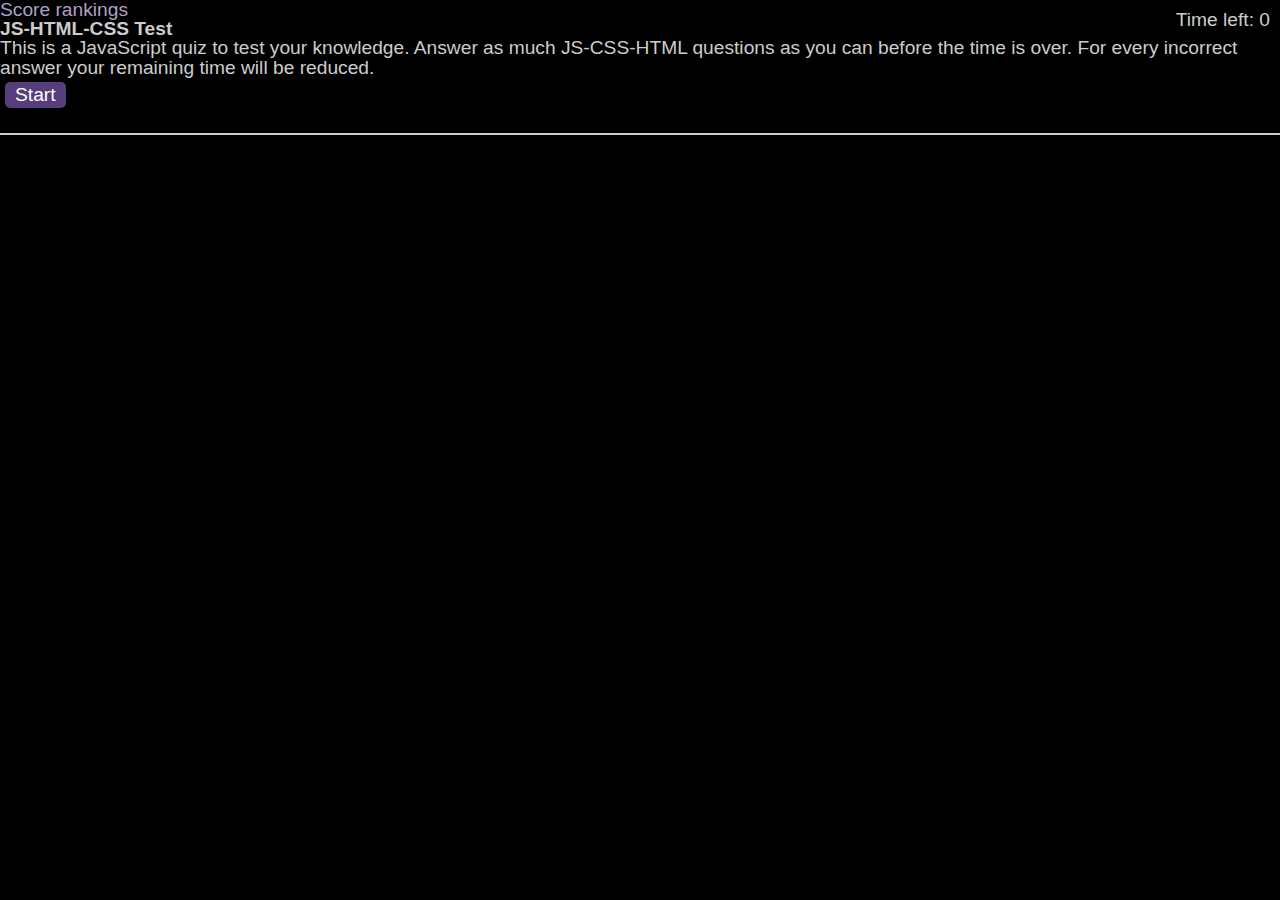
<file: index.html>
<!DOCTYPE html>
<html lang="en">
<head>
 <meta charset="UTF-8">
 <meta name="viewport" content="width=device-width, initial-scale=1.0">
 <link rel="stylesheet" href="./css/reset.css">
 <link rel="stylesheet" href="./css/style.css">
 <title>JS-HTML-CSS Timed Quiz</title>
</head>
<body>
 <header>
  <div class="header-elements">
   <a href="./highscorelist.html" class="header-elements">Score rankings</a>
   <h1>JS-HTML-CSS Test</h1>
   <!-- Timer text content and value will be accessed and defined from script.js / check on the countdown class on CSS -->
   <div class="timer"> Time left: <span id="seconds">0</span></div>
  </div>
 </header>
 <!-- Main section where dinamic content will be displayed depending on user input and selections -->
 <section id="introcontainer">
  <div>
   <p>This is a JavaScript quiz to test your knowledge.
   
   Answer as much JS-CSS-HTML questions as you can before the time is over.
   For every incorrect answer your remaining time will be reduced.</p>
  </div>
  <button id="startbutton">Start</button>
 </section>

 <section id="quizcontainer" class="hide">
  <h2 id="question"></h2>
  <div id="options" class="options"></div>
 </section>

 <div id="feedback" class="feedback"></div>

 <section id="results" class="hide">
  <h2>Your score is: <span id="score"></span>.</h2>
  <p>
   Enter your initials: <input type="text" id="initials"><button id="submit">Save score</button>
  </p>
  <button><a href="index.html">Try again</a></button>
 </section>


 <script src="./js/questiondb.js"></script>
 <script src="./js/script.js"></script>

</body>
</html>
</file>
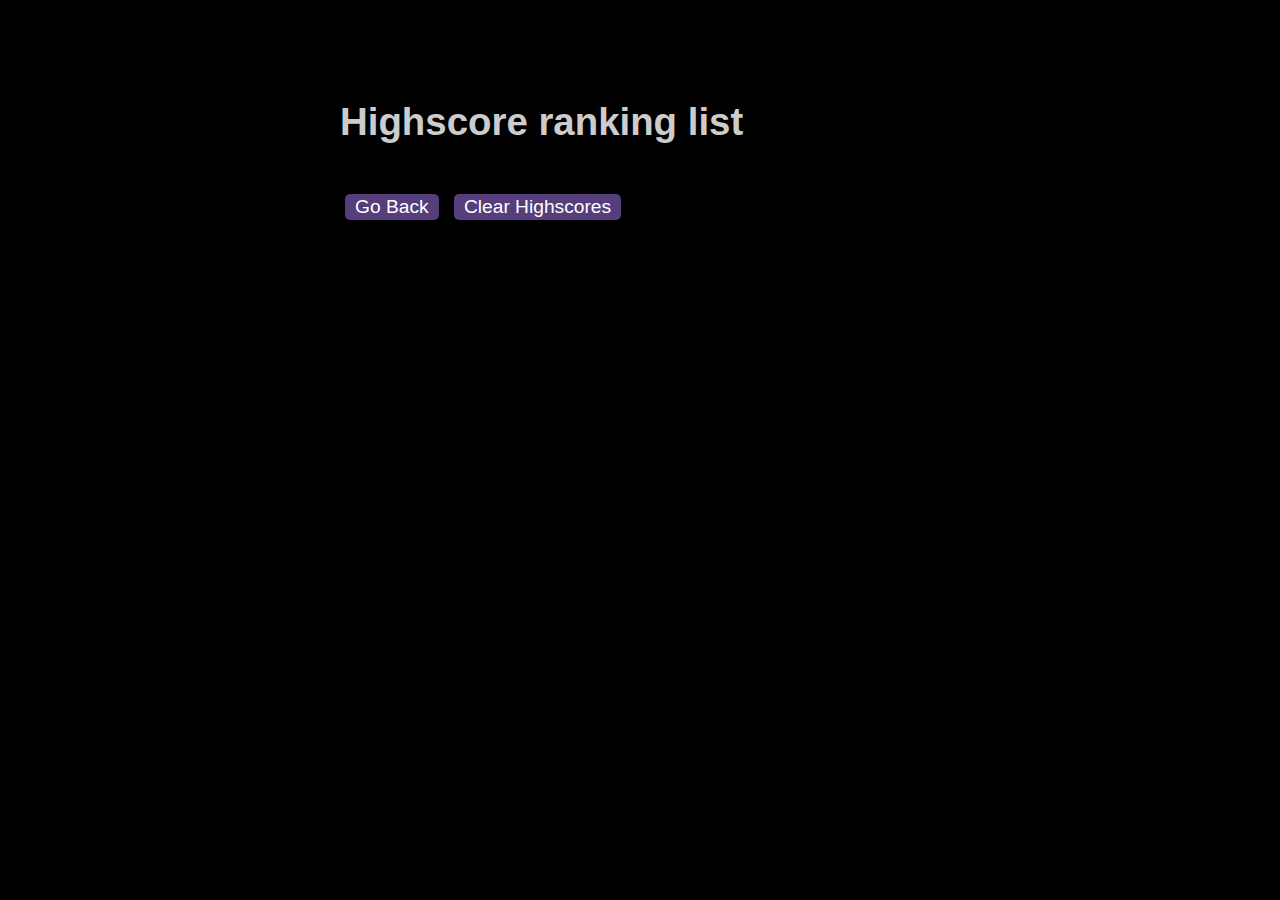
<file: highscorelist.html>
<!DOCTYPE html>
 <html lang="en">

 <head>
  <meta charset="UTF-8" />
  <meta name="viewport" content="width=device-width, initial-scale=1.0" />
  <meta http-equiv="X-UA-Compatible" content="ie=edge" />
  <title>Ranking</title>

  <link rel="stylesheet" href="./css/style.css" />
 </head>

 <body>
  <div class="wrapper">
   <h1>Highscore ranking list</h1>
   <ol id="scoreranks"></ol>

   <a href="index.html"><button>Go Back</button></a>
   <button id="clear">Clear Highscores</button>
  </div>

  <script src="./js/highscoreranking.js"></script>
 </body>

 </html>
</file>
<file: css/style.css>
/* * {
  margin: 0;
  padding: 0;
  box-sizing: border-box;
  font-size: 1vw;
  font-family: Arial, Helvetica, sans-serif;
  color: white;
} */

header {
 background-color: black;
}

/* .header-elements {
 display: flex;
 justify-content: space-between;
 padding: 2vw;
}

h1 {
 font-size: 2.2em;
}

body {
  font-family: Arial;
  font-size: 120%;
  background-color: black;
} */

body {
  font-family: Arial;
  font-size: 120%;
  color: #ccc;
  background-color: black;
}

a {
  color: #ccc;
  text-decoration: none;
  transition: color 0.1s;
}

a:hover {
  color: #af9fc8;
}

button {
  display: inline-block;
  margin: 5px;
  cursor: pointer;
  font-size: 100%;
  background-color: #563d7c;
  border-radius: 5px;
  padding: 2px 10px;
  color: white;
  border: 0;
  transition: background-color 0.1s;
}

button:hover {
  background-color: #8570a5;
}

.option button {
  display: block;
}

input[type="email"] {
  font-size: 100%;
  color: black;
}

ol {
  padding-left: 0px;
  max-height: 400px;
  overflow: auto;
}

li {
  padding: 5px;
  list-style: decimal inside none;
  color: grey;
}

li:nth-child(odd) {
  background-color: #f3edfc;
}

.wrapper {
  margin: 100px auto 0 auto;
  max-width: 600px;
}

.hide {
  display: none;
}

.intro {
  text-align: center;
}

.scores {
  position: absolute;
  top: 10px;
  left: 10px;
}

.feedback {
  font-style: italic;
  font-size: 120%;
  margin-top: 20px;
  padding-top: 10px;
  color: gray;
  border-top: 2px solid #ccc;
}

.timer {
  position: absolute;
  top: 10px;
  right: 10px;
}

/* 
.startbutton, #answer1, #answer2, #answer3, #answer4 {
  border-radius: 4px;
  border-style: none;
  box-shadow: rgba(34,36,38,.15) 3px 0 0 4px inset;
  color: black;
  cursor: pointer;
  font-family: "Helvetica Neue",Arial,Helvetica,sans-serif;
  font-size: 1.3em;
  padding: 20px;
  margin-bottom: 60px;
  background-color: blueviolet;
}

/* .introcontainer {
  display: flex;
}

.quizcontainer {
  display: none;
} */

/*
.introcontainer, .quizcontainer {
 border: solid white 2px;
 margin-left: 25%;
 margin-right: 25%;
 margin-bottom: 3vw;
 margin-top: 3vw;
 display: flex;
 flex-direction: column;
}

footer {
 height: 3vw;
 width: 100%;
 border: 2px solid white;
} */
</file>
